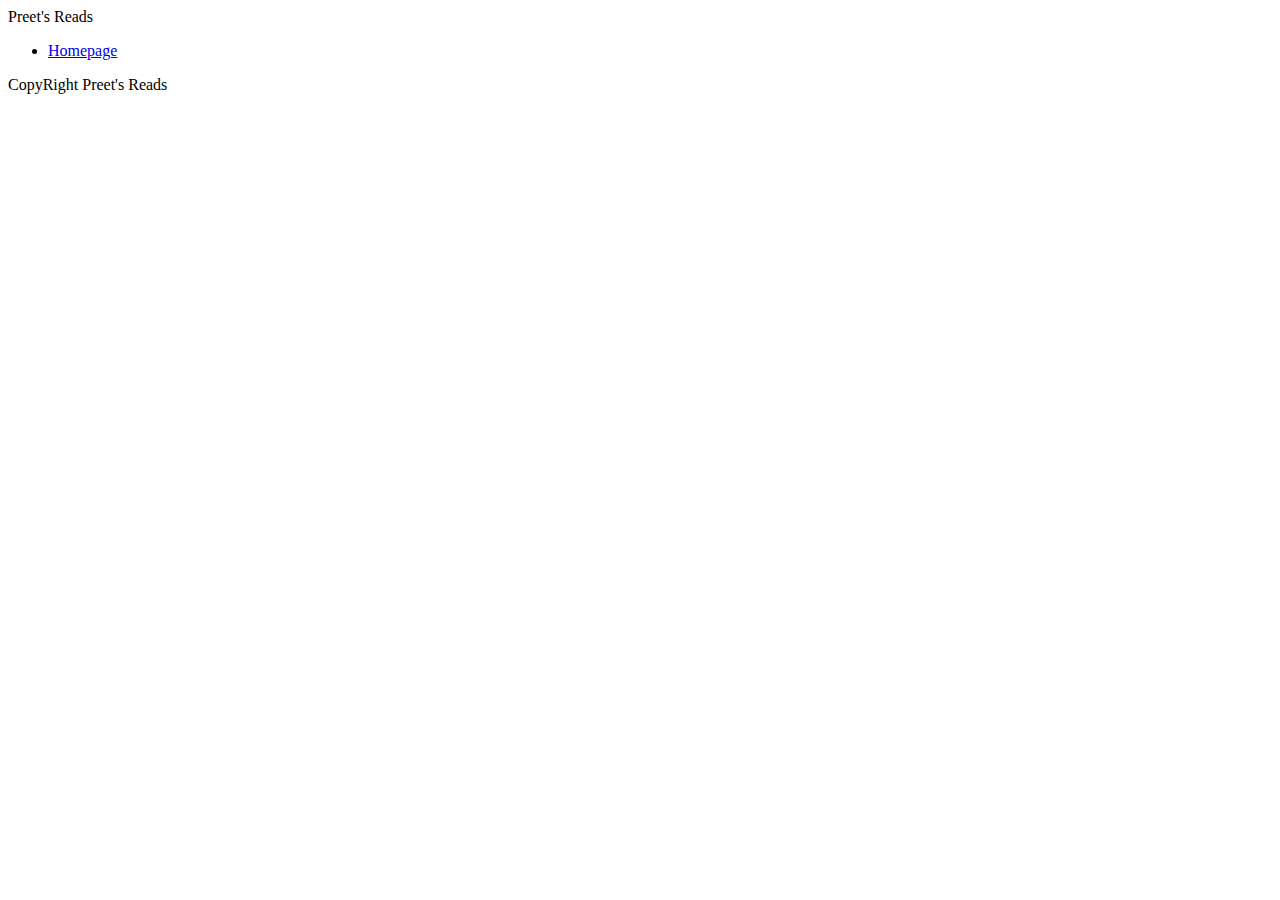
<file: base.html>
<!DOCTYPE html>
<html lang="en">
<head>
    <meta charset="UTF-8">
    <meta http-equiv="X-UA-Compatible" content="IE=edge">
    <meta name="viewport" content="width=device-width, initial-scale=1.0">
    <title>Document</title>
</head>
<body>
    <header>
        Preet's Reads
        <nav>
            <ul>
                <li>
                    <a href="/books">Homepage</a>
                </li>
            </ul>

        </nav>

    </header>
    <footer>
        CopyRight Preet's Reads
    </footer>
</body>
</html>
</file>
